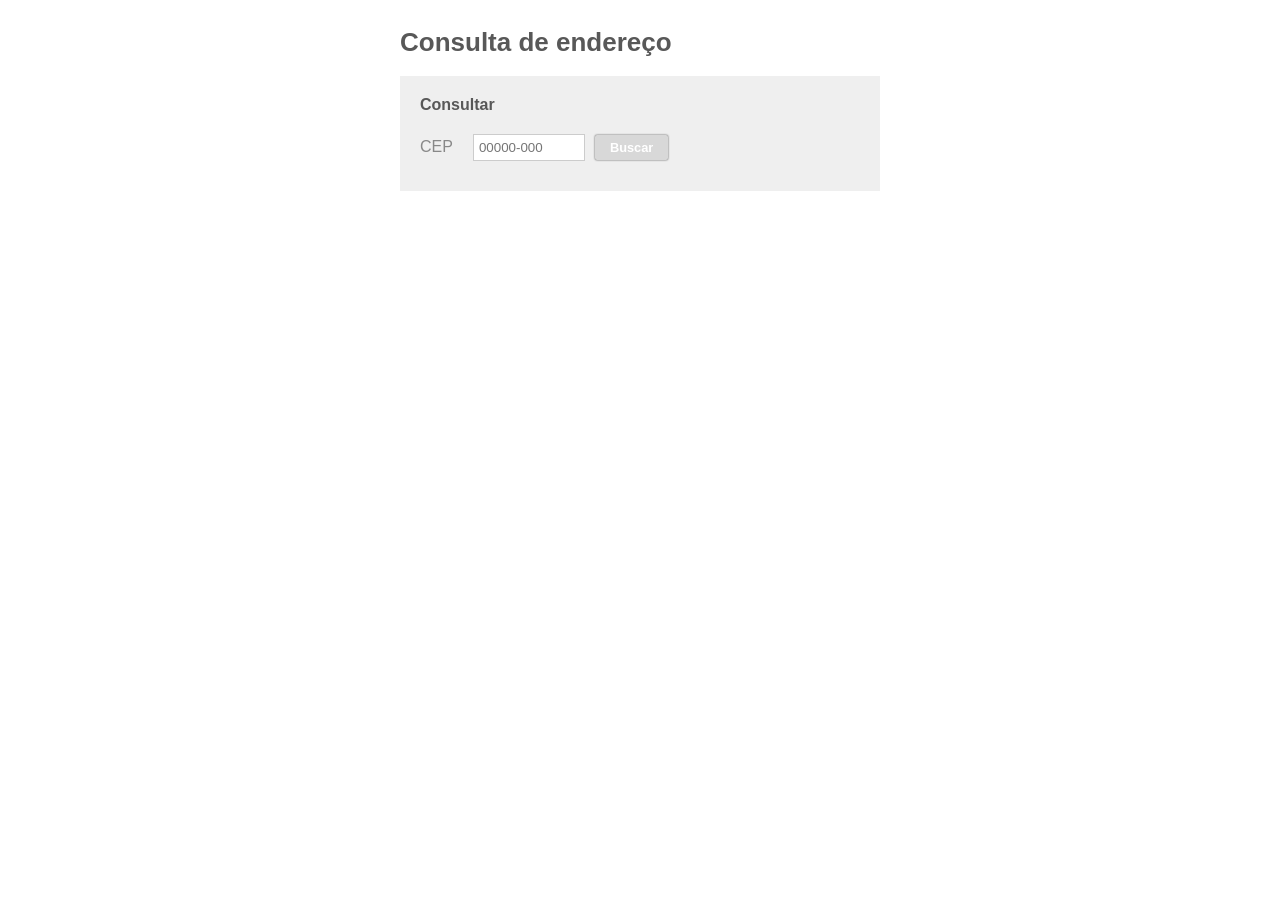
<file: luizalabs/index.html>
<!DOCTYPE html><html lang="en"><head><meta charset="utf-8"><meta name="viewport" content="width=device-width,initial-scale=1,shrink-to-fit=no"><meta name="theme-color" content="#000000"><link rel="manifest" href="/luizalabs/manifest.json"><link rel="shortcut icon" href="/luizalabs/favicon.ico"><title>Test Luiza Labs</title><link href="/luizalabs/static/css/main.134ca960.css" rel="stylesheet"></head><body><noscript>You need to enable JavaScript to run this app.</noscript><div id="root"></div><script type="text/javascript" src="/luizalabs/static/js/main.3a499882.js"></script></body></html>
</file>
<file: luizalabs/static/css/main.134ca960.css>
body{margin:0;padding:0;font-family:sans-serif}.panel .panel-header .panel-header-title{font-size:26px;font-weight:700}.address-search-panel{width:100%;max-width:500px;margin:auto;text-align:left;padding:10px;-webkit-box-sizing:border-box;box-sizing:border-box;color:#585858}.address-search-panel .address-search-bar{padding:20px;background-color:#efefef;margin:4px 0;color:#888}.address-search-panel .address-search-bar-title{margin:0 0 20px;font-weight:700;color:#585858}.address-search-panel .address-search-bar-form{margin:10px 0}.address-search-panel .address-search-bar-form label{margin-right:10px}.address-search-panel .address-search-bar-form input{border:1px solid #ccc;padding:5px;width:100px;margin:0 10px}.address-search-panel .address-search-bar-form button{color:#fff;background-color:#1f9fff;border:none;border-radius:2px;padding:5px 15px;font-size:.8em;font-weight:700;-webkit-box-shadow:0 0 2px 0 rgba(0,0,0,.75);box-shadow:0 0 2px 0 rgba(0,0,0,.75);cursor:pointer;-webkit-transition:background-color .3s;-o-transition:background-color .3s;transition:background-color .3s}.address-search-panel .address-search-bar-form button:hover{background-color:#3ac1ff}.address-search-panel .address-search-bar-form button:disabled{background-color:#d8d8d8;cursor:not-allowed}.address-search-panel .address-search-result{border:2px solid #efefef;margin:4px 0;position:relative}.address-search-panel .address-result-success{padding:20px}.address-search-panel .address-result-error{background-color:#ffffb8;padding:10px}.address-search-panel .address-result-error .error-msg{color:red}.address-search-panel .address-search-result .close-button{position:absolute;top:5px;right:10px;font-size:20px;padding:0;cursor:pointer;border:none;background-color:transparent;-webkit-transition:color .3s;-o-transition:color .3s;transition:color .3s;color:#fff;text-shadow:-1px 0 #363636,0 1px #363636,1px 0 #363636,0 -1px #363636;outline:none}.address-search-panel .address-search-result .close-button:hover{color:#ee4d4d}.address-search-panel .address-search-result .address-info{font-size:1em;margin:0 0 15px}.address-search-panel .address-search-result .address-info p{margin:5px 0}.address-search-panel .address-search-result .address-info .street{font-weight:700;font-size:1.3em}.address-search-panel .address-search-result .address-map-wrapper{height:300px}.address-search-panel .address-search-result .address-map-wrapper>div{width:100%;height:100%}/*!
 *  Font Awesome 4.7.0 by @davegandy - http://fontawesome.io - @fontawesome
 *  License - http://fontawesome.io/license (Font: SIL OFL 1.1, CSS: MIT License)
 */@font-face{font-family:FontAwesome;src:url(/luizalabs/static/media/fontawesome-webfont.674f50d2.eot);src:url(/luizalabs/static/media/fontawesome-webfont.674f50d2.eot?#iefix&v=4.7.0) format("embedded-opentype"),url(/luizalabs/static/media/fontawesome-webfont.af7ae505.woff2) format("woff2"),url(/luizalabs/static/media/fontawesome-webfont.fee66e71.woff) format("woff"),url(/luizalabs/static/media/fontawesome-webfont.b06871f2.ttf) format("truetype"),url(/luizalabs/static/media/fontawesome-webfont.912ec66d.svg#fontawesomeregular) format("svg");font-weight:400;font-style:normal}.fa{display:inline-block;font:normal normal normal 14px/1 FontAwesome;font-size:inherit;text-rendering:auto;-webkit-font-smoothing:antialiased;-moz-osx-font-smoothing:grayscale}.fa-lg{font-size:1.33333333em;line-height:.75em;vertical-align:-15%}.fa-2x{font-size:2em}.fa-3x{font-size:3em}.fa-4x{font-size:4em}.fa-5x{font-size:5em}.fa-fw{width:1.28571429em;text-align:center}.fa-ul{padding-left:0;margin-left:2.14285714em;list-style-type:none}.fa-ul>li{position:relative}.fa-li{position:absolute;left:-2.14285714em;width:2.14285714em;top:.14285714em;text-align:center}.fa-li.fa-lg{left:-1.85714286em}.fa-border{padding:.2em .25em .15em;border:.08em solid #eee;border-radius:.1em}.fa-pull-left{float:left}.fa-pull-right{float:right}.fa.fa-pull-left{margin-right:.3em}.fa.fa-pull-right{margin-left:.3em}.pull-right{float:right}.pull-left{float:left}.fa.pull-left{margin-right:.3em}.fa.pull-right{margin-left:.3em}.fa-spin{-webkit-animation:fa-spin 2s infinite linear;animation:fa-spin 2s infinite linear}.fa-pulse{-webkit-animation:fa-spin 1s infinite steps(8);animation:fa-spin 1s infinite steps(8)}@-webkit-keyframes fa-spin{0%{-webkit-transform:rotate(0deg);transform:rotate(0deg)}to{-webkit-transform:rotate(359deg);transform:rotate(359deg)}}@keyframes fa-spin{0%{-webkit-transform:rotate(0deg);transform:rotate(0deg)}to{-webkit-transform:rotate(359deg);transform:rotate(359deg)}}.fa-rotate-90{-ms-filter:"progid:DXImageTransform.Microsoft.BasicImage(rotation=1)";-webkit-transform:rotate(90deg);-ms-transform:rotate(90deg);transform:rotate(90deg)}.fa-rotate-180{-ms-filter:"progid:DXImageTransform.Microsoft.BasicImage(rotation=2)";-webkit-transform:rotate(180deg);-ms-transform:rotate(180deg);transform:rotate(180deg)}.fa-rotate-270{-ms-filter:"progid:DXImageTransform.Microsoft.BasicImage(rotation=3)";-webkit-transform:rotate(270deg);-ms-transform:rotate(270deg);transform:rotate(270deg)}.fa-flip-horizontal{-ms-filter:"progid:DXImageTransform.Microsoft.BasicImage(rotation=0, mirror=1)";-webkit-transform:scaleX(-1);-ms-transform:scaleX(-1);transform:scaleX(-1)}.fa-flip-vertical{-ms-filter:"progid:DXImageTransform.Microsoft.BasicImage(rotation=2, mirror=1)";-webkit-transform:scaleY(-1);-ms-transform:scaleY(-1);transform:scaleY(-1)}:root .fa-flip-horizontal,:root .fa-flip-vertical,:root .fa-rotate-90,:root .fa-rotate-180,:root .fa-rotate-270{-webkit-filter:none;filter:none}.fa-stack{position:relative;display:inline-block;width:2em;height:2em;line-height:2em;vertical-align:middle}.fa-stack-1x,.fa-stack-2x{position:absolute;left:0;width:100%;text-align:center}.fa-stack-1x{line-height:inherit}.fa-stack-2x{font-size:2em}.fa-inverse{color:#fff}.fa-glass:before{content:"\F000"}.fa-music:before{content:"\F001"}.fa-search:before{content:"\F002"}.fa-envelope-o:before{content:"\F003"}.fa-heart:before{content:"\F004"}.fa-star:before{content:"\F005"}.fa-star-o:before{content:"\F006"}.fa-user:before{content:"\F007"}.fa-film:before{content:"\F008"}.fa-th-large:before{content:"\F009"}.fa-th:before{content:"\F00A"}.fa-th-list:before{content:"\F00B"}.fa-check:before{content:"\F00C"}.fa-close:before,.fa-remove:before,.fa-times:before{content:"\F00D"}.fa-search-plus:before{content:"\F00E"}.fa-search-minus:before{content:"\F010"}.fa-power-off:before{content:"\F011"}.fa-signal:before{content:"\F012"}.fa-cog:before,.fa-gear:before{content:"\F013"}.fa-trash-o:before{content:"\F014"}.fa-home:before{content:"\F015"}.fa-file-o:before{content:"\F016"}.fa-clock-o:before{content:"\F017"}.fa-road:before{content:"\F018"}.fa-download:before{content:"\F019"}.fa-arrow-circle-o-down:before{content:"\F01A"}.fa-arrow-circle-o-up:before{content:"\F01B"}.fa-inbox:before{content:"\F01C"}.fa-play-circle-o:before{content:"\F01D"}.fa-repeat:before,.fa-rotate-right:before{content:"\F01E"}.fa-refresh:before{content:"\F021"}.fa-list-alt:before{content:"\F022"}.fa-lock:before{content:"\F023"}.fa-flag:before{content:"\F024"}.fa-headphones:before{content:"\F025"}.fa-volume-off:before{content:"\F026"}.fa-volume-down:before{content:"\F027"}.fa-volume-up:before{content:"\F028"}.fa-qrcode:before{content:"\F029"}.fa-barcode:before{content:"\F02A"}.fa-tag:before{content:"\F02B"}.fa-tags:before{content:"\F02C"}.fa-book:before{content:"\F02D"}.fa-bookmark:before{content:"\F02E"}.fa-print:before{content:"\F02F"}.fa-camera:before{content:"\F030"}.fa-font:before{content:"\F031"}.fa-bold:before{content:"\F032"}.fa-italic:before{content:"\F033"}.fa-text-height:before{content:"\F034"}.fa-text-width:before{content:"\F035"}.fa-align-left:before{content:"\F036"}.fa-align-center:before{content:"\F037"}.fa-align-right:before{content:"\F038"}.fa-align-justify:before{content:"\F039"}.fa-list:before{content:"\F03A"}.fa-dedent:before,.fa-outdent:before{content:"\F03B"}.fa-indent:before{content:"\F03C"}.fa-video-camera:before{content:"\F03D"}.fa-image:before,.fa-photo:before,.fa-picture-o:before{content:"\F03E"}.fa-pencil:before{content:"\F040"}.fa-map-marker:before{content:"\F041"}.fa-adjust:before{content:"\F042"}.fa-tint:before{content:"\F043"}.fa-edit:before,.fa-pencil-square-o:before{content:"\F044"}.fa-share-square-o:before{content:"\F045"}.fa-check-square-o:before{content:"\F046"}.fa-arrows:before{content:"\F047"}.fa-step-backward:before{content:"\F048"}.fa-fast-backward:before{content:"\F049"}.fa-backward:before{content:"\F04A"}.fa-play:before{content:"\F04B"}.fa-pause:before{content:"\F04C"}.fa-stop:before{content:"\F04D"}.fa-forward:before{content:"\F04E"}.fa-fast-forward:before{content:"\F050"}.fa-step-forward:before{content:"\F051"}.fa-eject:before{content:"\F052"}.fa-chevron-left:before{content:"\F053"}.fa-chevron-right:before{content:"\F054"}.fa-plus-circle:before{content:"\F055"}.fa-minus-circle:before{content:"\F056"}.fa-times-circle:before{content:"\F057"}.fa-check-circle:before{content:"\F058"}.fa-question-circle:before{content:"\F059"}.fa-info-circle:before{content:"\F05A"}.fa-crosshairs:before{content:"\F05B"}.fa-times-circle-o:before{content:"\F05C"}.fa-check-circle-o:before{content:"\F05D"}.fa-ban:before{content:"\F05E"}.fa-arrow-left:before{content:"\F060"}.fa-arrow-right:before{content:"\F061"}.fa-arrow-up:before{content:"\F062"}.fa-arrow-down:before{content:"\F063"}.fa-mail-forward:before,.fa-share:before{content:"\F064"}.fa-expand:before{content:"\F065"}.fa-compress:before{content:"\F066"}.fa-plus:before{content:"\F067"}.fa-minus:before{content:"\F068"}.fa-asterisk:before{content:"\F069"}.fa-exclamation-circle:before{content:"\F06A"}.fa-gift:before{content:"\F06B"}.fa-leaf:before{content:"\F06C"}.fa-fire:before{content:"\F06D"}.fa-eye:before{content:"\F06E"}.fa-eye-slash:before{content:"\F070"}.fa-exclamation-triangle:before,.fa-warning:before{content:"\F071"}.fa-plane:before{content:"\F072"}.fa-calendar:before{content:"\F073"}.fa-random:before{content:"\F074"}.fa-comment:before{content:"\F075"}.fa-magnet:before{content:"\F076"}.fa-chevron-up:before{content:"\F077"}.fa-chevron-down:before{content:"\F078"}.fa-retweet:before{content:"\F079"}.fa-shopping-cart:before{content:"\F07A"}.fa-folder:before{content:"\F07B"}.fa-folder-open:before{content:"\F07C"}.fa-arrows-v:before{content:"\F07D"}.fa-arrows-h:before{content:"\F07E"}.fa-bar-chart-o:before,.fa-bar-chart:before{content:"\F080"}.fa-twitter-square:before{content:"\F081"}.fa-facebook-square:before{content:"\F082"}.fa-camera-retro:before{content:"\F083"}.fa-key:before{content:"\F084"}.fa-cogs:before,.fa-gears:before{content:"\F085"}.fa-comments:before{content:"\F086"}.fa-thumbs-o-up:before{content:"\F087"}.fa-thumbs-o-down:before{content:"\F088"}.fa-star-half:before{content:"\F089"}.fa-heart-o:before{content:"\F08A"}.fa-sign-out:before{content:"\F08B"}.fa-linkedin-square:before{content:"\F08C"}.fa-thumb-tack:before{content:"\F08D"}.fa-external-link:before{content:"\F08E"}.fa-sign-in:before{content:"\F090"}.fa-trophy:before{content:"\F091"}.fa-github-square:before{content:"\F092"}.fa-upload:before{content:"\F093"}.fa-lemon-o:before{content:"\F094"}.fa-phone:before{content:"\F095"}.fa-square-o:before{content:"\F096"}.fa-bookmark-o:before{content:"\F097"}.fa-phone-square:before{content:"\F098"}.fa-twitter:before{content:"\F099"}.fa-facebook-f:before,.fa-facebook:before{content:"\F09A"}.fa-github:before{content:"\F09B"}.fa-unlock:before{content:"\F09C"}.fa-credit-card:before{content:"\F09D"}.fa-feed:before,.fa-rss:before{content:"\F09E"}.fa-hdd-o:before{content:"\F0A0"}.fa-bullhorn:before{content:"\F0A1"}.fa-bell:before{content:"\F0F3"}.fa-certificate:before{content:"\F0A3"}.fa-hand-o-right:before{content:"\F0A4"}.fa-hand-o-left:before{content:"\F0A5"}.fa-hand-o-up:before{content:"\F0A6"}.fa-hand-o-down:before{content:"\F0A7"}.fa-arrow-circle-left:before{content:"\F0A8"}.fa-arrow-circle-right:before{content:"\F0A9"}.fa-arrow-circle-up:before{content:"\F0AA"}.fa-arrow-circle-down:before{content:"\F0AB"}.fa-globe:before{content:"\F0AC"}.fa-wrench:before{content:"\F0AD"}.fa-tasks:before{content:"\F0AE"}.fa-filter:before{content:"\F0B0"}.fa-briefcase:before{content:"\F0B1"}.fa-arrows-alt:before{content:"\F0B2"}.fa-group:before,.fa-users:before{content:"\F0C0"}.fa-chain:before,.fa-link:before{content:"\F0C1"}.fa-cloud:before{content:"\F0C2"}.fa-flask:before{content:"\F0C3"}.fa-cut:before,.fa-scissors:before{content:"\F0C4"}.fa-copy:before,.fa-files-o:before{content:"\F0C5"}.fa-paperclip:before{content:"\F0C6"}.fa-floppy-o:before,.fa-save:before{content:"\F0C7"}.fa-square:before{content:"\F0C8"}.fa-bars:before,.fa-navicon:before,.fa-reorder:before{content:"\F0C9"}.fa-list-ul:before{content:"\F0CA"}.fa-list-ol:before{content:"\F0CB"}.fa-strikethrough:before{content:"\F0CC"}.fa-underline:before{content:"\F0CD"}.fa-table:before{content:"\F0CE"}.fa-magic:before{content:"\F0D0"}.fa-truck:before{content:"\F0D1"}.fa-pinterest:before{content:"\F0D2"}.fa-pinterest-square:before{content:"\F0D3"}.fa-google-plus-square:before{content:"\F0D4"}.fa-google-plus:before{content:"\F0D5"}.fa-money:before{content:"\F0D6"}.fa-caret-down:before{content:"\F0D7"}.fa-caret-up:before{content:"\F0D8"}.fa-caret-left:before{content:"\F0D9"}.fa-caret-right:before{content:"\F0DA"}.fa-columns:before{content:"\F0DB"}.fa-sort:before,.fa-unsorted:before{content:"\F0DC"}.fa-sort-desc:before,.fa-sort-down:before{content:"\F0DD"}.fa-sort-asc:before,.fa-sort-up:before{content:"\F0DE"}.fa-envelope:before{content:"\F0E0"}.fa-linkedin:before{content:"\F0E1"}.fa-rotate-left:before,.fa-undo:before{content:"\F0E2"}.fa-gavel:before,.fa-legal:before{content:"\F0E3"}.fa-dashboard:before,.fa-tachometer:before{content:"\F0E4"}.fa-comment-o:before{content:"\F0E5"}.fa-comments-o:before{content:"\F0E6"}.fa-bolt:before,.fa-flash:before{content:"\F0E7"}.fa-sitemap:before{content:"\F0E8"}.fa-umbrella:before{content:"\F0E9"}.fa-clipboard:before,.fa-paste:before{content:"\F0EA"}.fa-lightbulb-o:before{content:"\F0EB"}.fa-exchange:before{content:"\F0EC"}.fa-cloud-download:before{content:"\F0ED"}.fa-cloud-upload:before{content:"\F0EE"}.fa-user-md:before{content:"\F0F0"}.fa-stethoscope:before{content:"\F0F1"}.fa-suitcase:before{content:"\F0F2"}.fa-bell-o:before{content:"\F0A2"}.fa-coffee:before{content:"\F0F4"}.fa-cutlery:before{content:"\F0F5"}.fa-file-text-o:before{content:"\F0F6"}.fa-building-o:before{content:"\F0F7"}.fa-hospital-o:before{content:"\F0F8"}.fa-ambulance:before{content:"\F0F9"}.fa-medkit:before{content:"\F0FA"}.fa-fighter-jet:before{content:"\F0FB"}.fa-beer:before{content:"\F0FC"}.fa-h-square:before{content:"\F0FD"}.fa-plus-square:before{content:"\F0FE"}.fa-angle-double-left:before{content:"\F100"}.fa-angle-double-right:before{content:"\F101"}.fa-angle-double-up:before{content:"\F102"}.fa-angle-double-down:before{content:"\F103"}.fa-angle-left:before{content:"\F104"}.fa-angle-right:before{content:"\F105"}.fa-angle-up:before{content:"\F106"}.fa-angle-down:before{content:"\F107"}.fa-desktop:before{content:"\F108"}.fa-laptop:before{content:"\F109"}.fa-tablet:before{content:"\F10A"}.fa-mobile-phone:before,.fa-mobile:before{content:"\F10B"}.fa-circle-o:before{content:"\F10C"}.fa-quote-left:before{content:"\F10D"}.fa-quote-right:before{content:"\F10E"}.fa-spinner:before{content:"\F110"}.fa-circle:before{content:"\F111"}.fa-mail-reply:before,.fa-reply:before{content:"\F112"}.fa-github-alt:before{content:"\F113"}.fa-folder-o:before{content:"\F114"}.fa-folder-open-o:before{content:"\F115"}.fa-smile-o:before{content:"\F118"}.fa-frown-o:before{content:"\F119"}.fa-meh-o:before{content:"\F11A"}.fa-gamepad:before{content:"\F11B"}.fa-keyboard-o:before{content:"\F11C"}.fa-flag-o:before{content:"\F11D"}.fa-flag-checkered:before{content:"\F11E"}.fa-terminal:before{content:"\F120"}.fa-code:before{content:"\F121"}.fa-mail-reply-all:before,.fa-reply-all:before{content:"\F122"}.fa-star-half-empty:before,.fa-star-half-full:before,.fa-star-half-o:before{content:"\F123"}.fa-location-arrow:before{content:"\F124"}.fa-crop:before{content:"\F125"}.fa-code-fork:before{content:"\F126"}.fa-chain-broken:before,.fa-unlink:before{content:"\F127"}.fa-question:before{content:"\F128"}.fa-info:before{content:"\F129"}.fa-exclamation:before{content:"\F12A"}.fa-superscript:before{content:"\F12B"}.fa-subscript:before{content:"\F12C"}.fa-eraser:before{content:"\F12D"}.fa-puzzle-piece:before{content:"\F12E"}.fa-microphone:before{content:"\F130"}.fa-microphone-slash:before{content:"\F131"}.fa-shield:before{content:"\F132"}.fa-calendar-o:before{content:"\F133"}.fa-fire-extinguisher:before{content:"\F134"}.fa-rocket:before{content:"\F135"}.fa-maxcdn:before{content:"\F136"}.fa-chevron-circle-left:before{content:"\F137"}.fa-chevron-circle-right:before{content:"\F138"}.fa-chevron-circle-up:before{content:"\F139"}.fa-chevron-circle-down:before{content:"\F13A"}.fa-html5:before{content:"\F13B"}.fa-css3:before{content:"\F13C"}.fa-anchor:before{content:"\F13D"}.fa-unlock-alt:before{content:"\F13E"}.fa-bullseye:before{content:"\F140"}.fa-ellipsis-h:before{content:"\F141"}.fa-ellipsis-v:before{content:"\F142"}.fa-rss-square:before{content:"\F143"}.fa-play-circle:before{content:"\F144"}.fa-ticket:before{content:"\F145"}.fa-minus-square:before{content:"\F146"}.fa-minus-square-o:before{content:"\F147"}.fa-level-up:before{content:"\F148"}.fa-level-down:before{content:"\F149"}.fa-check-square:before{content:"\F14A"}.fa-pencil-square:before{content:"\F14B"}.fa-external-link-square:before{content:"\F14C"}.fa-share-square:before{content:"\F14D"}.fa-compass:before{content:"\F14E"}.fa-caret-square-o-down:before,.fa-toggle-down:before{content:"\F150"}.fa-caret-square-o-up:before,.fa-toggle-up:before{content:"\F151"}.fa-caret-square-o-right:before,.fa-toggle-right:before{content:"\F152"}.fa-eur:before,.fa-euro:before{content:"\F153"}.fa-gbp:before{content:"\F154"}.fa-dollar:before,.fa-usd:before{content:"\F155"}.fa-inr:before,.fa-rupee:before{content:"\F156"}.fa-cny:before,.fa-jpy:before,.fa-rmb:before,.fa-yen:before{content:"\F157"}.fa-rouble:before,.fa-rub:before,.fa-ruble:before{content:"\F158"}.fa-krw:before,.fa-won:before{content:"\F159"}.fa-bitcoin:before,.fa-btc:before{content:"\F15A"}.fa-file:before{content:"\F15B"}.fa-file-text:before{content:"\F15C"}.fa-sort-alpha-asc:before{content:"\F15D"}.fa-sort-alpha-desc:before{content:"\F15E"}.fa-sort-amount-asc:before{content:"\F160"}.fa-sort-amount-desc:before{content:"\F161"}.fa-sort-numeric-asc:before{content:"\F162"}.fa-sort-numeric-desc:before{content:"\F163"}.fa-thumbs-up:before{content:"\F164"}.fa-thumbs-down:before{content:"\F165"}.fa-youtube-square:before{content:"\F166"}.fa-youtube:before{content:"\F167"}.fa-xing:before{content:"\F168"}.fa-xing-square:before{content:"\F169"}.fa-youtube-play:before{content:"\F16A"}.fa-dropbox:before{content:"\F16B"}.fa-stack-overflow:before{content:"\F16C"}.fa-instagram:before{content:"\F16D"}.fa-flickr:before{content:"\F16E"}.fa-adn:before{content:"\F170"}.fa-bitbucket:before{content:"\F171"}.fa-bitbucket-square:before{content:"\F172"}.fa-tumblr:before{content:"\F173"}.fa-tumblr-square:before{content:"\F174"}.fa-long-arrow-down:before{content:"\F175"}.fa-long-arrow-up:before{content:"\F176"}.fa-long-arrow-left:before{content:"\F177"}.fa-long-arrow-right:before{content:"\F178"}.fa-apple:before{content:"\F179"}.fa-windows:before{content:"\F17A"}.fa-android:before{content:"\F17B"}.fa-linux:before{content:"\F17C"}.fa-dribbble:before{content:"\F17D"}.fa-skype:before{content:"\F17E"}.fa-foursquare:before{content:"\F180"}.fa-trello:before{content:"\F181"}.fa-female:before{content:"\F182"}.fa-male:before{content:"\F183"}.fa-gittip:before,.fa-gratipay:before{content:"\F184"}.fa-sun-o:before{content:"\F185"}.fa-moon-o:before{content:"\F186"}.fa-archive:before{content:"\F187"}.fa-bug:before{content:"\F188"}.fa-vk:before{content:"\F189"}.fa-weibo:before{content:"\F18A"}.fa-renren:before{content:"\F18B"}.fa-pagelines:before{content:"\F18C"}.fa-stack-exchange:before{content:"\F18D"}.fa-arrow-circle-o-right:before{content:"\F18E"}.fa-arrow-circle-o-left:before{content:"\F190"}.fa-caret-square-o-left:before,.fa-toggle-left:before{content:"\F191"}.fa-dot-circle-o:before{content:"\F192"}.fa-wheelchair:before{content:"\F193"}.fa-vimeo-square:before{content:"\F194"}.fa-try:before,.fa-turkish-lira:before{content:"\F195"}.fa-plus-square-o:before{content:"\F196"}.fa-space-shuttle:before{content:"\F197"}.fa-slack:before{content:"\F198"}.fa-envelope-square:before{content:"\F199"}.fa-wordpress:before{content:"\F19A"}.fa-openid:before{content:"\F19B"}.fa-bank:before,.fa-institution:before,.fa-university:before{content:"\F19C"}.fa-graduation-cap:before,.fa-mortar-board:before{content:"\F19D"}.fa-yahoo:before{content:"\F19E"}.fa-google:before{content:"\F1A0"}.fa-reddit:before{content:"\F1A1"}.fa-reddit-square:before{content:"\F1A2"}.fa-stumbleupon-circle:before{content:"\F1A3"}.fa-stumbleupon:before{content:"\F1A4"}.fa-delicious:before{content:"\F1A5"}.fa-digg:before{content:"\F1A6"}.fa-pied-piper-pp:before{content:"\F1A7"}.fa-pied-piper-alt:before{content:"\F1A8"}.fa-drupal:before{content:"\F1A9"}.fa-joomla:before{content:"\F1AA"}.fa-language:before{content:"\F1AB"}.fa-fax:before{content:"\F1AC"}.fa-building:before{content:"\F1AD"}.fa-child:before{content:"\F1AE"}.fa-paw:before{content:"\F1B0"}.fa-spoon:before{content:"\F1B1"}.fa-cube:before{content:"\F1B2"}.fa-cubes:before{content:"\F1B3"}.fa-behance:before{content:"\F1B4"}.fa-behance-square:before{content:"\F1B5"}.fa-steam:before{content:"\F1B6"}.fa-steam-square:before{content:"\F1B7"}.fa-recycle:before{content:"\F1B8"}.fa-automobile:before,.fa-car:before{content:"\F1B9"}.fa-cab:before,.fa-taxi:before{content:"\F1BA"}.fa-tree:before{content:"\F1BB"}.fa-spotify:before{content:"\F1BC"}.fa-deviantart:before{content:"\F1BD"}.fa-soundcloud:before{content:"\F1BE"}.fa-database:before{content:"\F1C0"}.fa-file-pdf-o:before{content:"\F1C1"}.fa-file-word-o:before{content:"\F1C2"}.fa-file-excel-o:before{content:"\F1C3"}.fa-file-powerpoint-o:before{content:"\F1C4"}.fa-file-image-o:before,.fa-file-photo-o:before,.fa-file-picture-o:before{content:"\F1C5"}.fa-file-archive-o:before,.fa-file-zip-o:before{content:"\F1C6"}.fa-file-audio-o:before,.fa-file-sound-o:before{content:"\F1C7"}.fa-file-movie-o:before,.fa-file-video-o:before{content:"\F1C8"}.fa-file-code-o:before{content:"\F1C9"}.fa-vine:before{content:"\F1CA"}.fa-codepen:before{content:"\F1CB"}.fa-jsfiddle:before{content:"\F1CC"}.fa-life-bouy:before,.fa-life-buoy:before,.fa-life-ring:before,.fa-life-saver:before,.fa-support:before{content:"\F1CD"}.fa-circle-o-notch:before{content:"\F1CE"}.fa-ra:before,.fa-rebel:before,.fa-resistance:before{content:"\F1D0"}.fa-empire:before,.fa-ge:before{content:"\F1D1"}.fa-git-square:before{content:"\F1D2"}.fa-git:before{content:"\F1D3"}.fa-hacker-news:before,.fa-y-combinator-square:before,.fa-yc-square:before{content:"\F1D4"}.fa-tencent-weibo:before{content:"\F1D5"}.fa-qq:before{content:"\F1D6"}.fa-wechat:before,.fa-weixin:before{content:"\F1D7"}.fa-paper-plane:before,.fa-send:before{content:"\F1D8"}.fa-paper-plane-o:before,.fa-send-o:before{content:"\F1D9"}.fa-history:before{content:"\F1DA"}.fa-circle-thin:before{content:"\F1DB"}.fa-header:before{content:"\F1DC"}.fa-paragraph:before{content:"\F1DD"}.fa-sliders:before{content:"\F1DE"}.fa-share-alt:before{content:"\F1E0"}.fa-share-alt-square:before{content:"\F1E1"}.fa-bomb:before{content:"\F1E2"}.fa-futbol-o:before,.fa-soccer-ball-o:before{content:"\F1E3"}.fa-tty:before{content:"\F1E4"}.fa-binoculars:before{content:"\F1E5"}.fa-plug:before{content:"\F1E6"}.fa-slideshare:before{content:"\F1E7"}.fa-twitch:before{content:"\F1E8"}.fa-yelp:before{content:"\F1E9"}.fa-newspaper-o:before{content:"\F1EA"}.fa-wifi:before{content:"\F1EB"}.fa-calculator:before{content:"\F1EC"}.fa-paypal:before{content:"\F1ED"}.fa-google-wallet:before{content:"\F1EE"}.fa-cc-visa:before{content:"\F1F0"}.fa-cc-mastercard:before{content:"\F1F1"}.fa-cc-discover:before{content:"\F1F2"}.fa-cc-amex:before{content:"\F1F3"}.fa-cc-paypal:before{content:"\F1F4"}.fa-cc-stripe:before{content:"\F1F5"}.fa-bell-slash:before{content:"\F1F6"}.fa-bell-slash-o:before{content:"\F1F7"}.fa-trash:before{content:"\F1F8"}.fa-copyright:before{content:"\F1F9"}.fa-at:before{content:"\F1FA"}.fa-eyedropper:before{content:"\F1FB"}.fa-paint-brush:before{content:"\F1FC"}.fa-birthday-cake:before{content:"\F1FD"}.fa-area-chart:before{content:"\F1FE"}.fa-pie-chart:before{content:"\F200"}.fa-line-chart:before{content:"\F201"}.fa-lastfm:before{content:"\F202"}.fa-lastfm-square:before{content:"\F203"}.fa-toggle-off:before{content:"\F204"}.fa-toggle-on:before{content:"\F205"}.fa-bicycle:before{content:"\F206"}.fa-bus:before{content:"\F207"}.fa-ioxhost:before{content:"\F208"}.fa-angellist:before{content:"\F209"}.fa-cc:before{content:"\F20A"}.fa-ils:before,.fa-shekel:before,.fa-sheqel:before{content:"\F20B"}.fa-meanpath:before{content:"\F20C"}.fa-buysellads:before{content:"\F20D"}.fa-connectdevelop:before{content:"\F20E"}.fa-dashcube:before{content:"\F210"}.fa-forumbee:before{content:"\F211"}.fa-leanpub:before{content:"\F212"}.fa-sellsy:before{content:"\F213"}.fa-shirtsinbulk:before{content:"\F214"}.fa-simplybuilt:before{content:"\F215"}.fa-skyatlas:before{content:"\F216"}.fa-cart-plus:before{content:"\F217"}.fa-cart-arrow-down:before{content:"\F218"}.fa-diamond:before{content:"\F219"}.fa-ship:before{content:"\F21A"}.fa-user-secret:before{content:"\F21B"}.fa-motorcycle:before{content:"\F21C"}.fa-street-view:before{content:"\F21D"}.fa-heartbeat:before{content:"\F21E"}.fa-venus:before{content:"\F221"}.fa-mars:before{content:"\F222"}.fa-mercury:before{content:"\F223"}.fa-intersex:before,.fa-transgender:before{content:"\F224"}.fa-transgender-alt:before{content:"\F225"}.fa-venus-double:before{content:"\F226"}.fa-mars-double:before{content:"\F227"}.fa-venus-mars:before{content:"\F228"}.fa-mars-stroke:before{content:"\F229"}.fa-mars-stroke-v:before{content:"\F22A"}.fa-mars-stroke-h:before{content:"\F22B"}.fa-neuter:before{content:"\F22C"}.fa-genderless:before{content:"\F22D"}.fa-facebook-official:before{content:"\F230"}.fa-pinterest-p:before{content:"\F231"}.fa-whatsapp:before{content:"\F232"}.fa-server:before{content:"\F233"}.fa-user-plus:before{content:"\F234"}.fa-user-times:before{content:"\F235"}.fa-bed:before,.fa-hotel:before{content:"\F236"}.fa-viacoin:before{content:"\F237"}.fa-train:before{content:"\F238"}.fa-subway:before{content:"\F239"}.fa-medium:before{content:"\F23A"}.fa-y-combinator:before,.fa-yc:before{content:"\F23B"}.fa-optin-monster:before{content:"\F23C"}.fa-opencart:before{content:"\F23D"}.fa-expeditedssl:before{content:"\F23E"}.fa-battery-4:before,.fa-battery-full:before,.fa-battery:before{content:"\F240"}.fa-battery-3:before,.fa-battery-three-quarters:before{content:"\F241"}.fa-battery-2:before,.fa-battery-half:before{content:"\F242"}.fa-battery-1:before,.fa-battery-quarter:before{content:"\F243"}.fa-battery-0:before,.fa-battery-empty:before{content:"\F244"}.fa-mouse-pointer:before{content:"\F245"}.fa-i-cursor:before{content:"\F246"}.fa-object-group:before{content:"\F247"}.fa-object-ungroup:before{content:"\F248"}.fa-sticky-note:before{content:"\F249"}.fa-sticky-note-o:before{content:"\F24A"}.fa-cc-jcb:before{content:"\F24B"}.fa-cc-diners-club:before{content:"\F24C"}.fa-clone:before{content:"\F24D"}.fa-balance-scale:before{content:"\F24E"}.fa-hourglass-o:before{content:"\F250"}.fa-hourglass-1:before,.fa-hourglass-start:before{content:"\F251"}.fa-hourglass-2:before,.fa-hourglass-half:before{content:"\F252"}.fa-hourglass-3:before,.fa-hourglass-end:before{content:"\F253"}.fa-hourglass:before{content:"\F254"}.fa-hand-grab-o:before,.fa-hand-rock-o:before{content:"\F255"}.fa-hand-paper-o:before,.fa-hand-stop-o:before{content:"\F256"}.fa-hand-scissors-o:before{content:"\F257"}.fa-hand-lizard-o:before{content:"\F258"}.fa-hand-spock-o:before{content:"\F259"}.fa-hand-pointer-o:before{content:"\F25A"}.fa-hand-peace-o:before{content:"\F25B"}.fa-trademark:before{content:"\F25C"}.fa-registered:before{content:"\F25D"}.fa-creative-commons:before{content:"\F25E"}.fa-gg:before{content:"\F260"}.fa-gg-circle:before{content:"\F261"}.fa-tripadvisor:before{content:"\F262"}.fa-odnoklassniki:before{content:"\F263"}.fa-odnoklassniki-square:before{content:"\F264"}.fa-get-pocket:before{content:"\F265"}.fa-wikipedia-w:before{content:"\F266"}.fa-safari:before{content:"\F267"}.fa-chrome:before{content:"\F268"}.fa-firefox:before{content:"\F269"}.fa-opera:before{content:"\F26A"}.fa-internet-explorer:before{content:"\F26B"}.fa-television:before,.fa-tv:before{content:"\F26C"}.fa-contao:before{content:"\F26D"}.fa-500px:before{content:"\F26E"}.fa-amazon:before{content:"\F270"}.fa-calendar-plus-o:before{content:"\F271"}.fa-calendar-minus-o:before{content:"\F272"}.fa-calendar-times-o:before{content:"\F273"}.fa-calendar-check-o:before{content:"\F274"}.fa-industry:before{content:"\F275"}.fa-map-pin:before{content:"\F276"}.fa-map-signs:before{content:"\F277"}.fa-map-o:before{content:"\F278"}.fa-map:before{content:"\F279"}.fa-commenting:before{content:"\F27A"}.fa-commenting-o:before{content:"\F27B"}.fa-houzz:before{content:"\F27C"}.fa-vimeo:before{content:"\F27D"}.fa-black-tie:before{content:"\F27E"}.fa-fonticons:before{content:"\F280"}.fa-reddit-alien:before{content:"\F281"}.fa-edge:before{content:"\F282"}.fa-credit-card-alt:before{content:"\F283"}.fa-codiepie:before{content:"\F284"}.fa-modx:before{content:"\F285"}.fa-fort-awesome:before{content:"\F286"}.fa-usb:before{content:"\F287"}.fa-product-hunt:before{content:"\F288"}.fa-mixcloud:before{content:"\F289"}.fa-scribd:before{content:"\F28A"}.fa-pause-circle:before{content:"\F28B"}.fa-pause-circle-o:before{content:"\F28C"}.fa-stop-circle:before{content:"\F28D"}.fa-stop-circle-o:before{content:"\F28E"}.fa-shopping-bag:before{content:"\F290"}.fa-shopping-basket:before{content:"\F291"}.fa-hashtag:before{content:"\F292"}.fa-bluetooth:before{content:"\F293"}.fa-bluetooth-b:before{content:"\F294"}.fa-percent:before{content:"\F295"}.fa-gitlab:before{content:"\F296"}.fa-wpbeginner:before{content:"\F297"}.fa-wpforms:before{content:"\F298"}.fa-envira:before{content:"\F299"}.fa-universal-access:before{content:"\F29A"}.fa-wheelchair-alt:before{content:"\F29B"}.fa-question-circle-o:before{content:"\F29C"}.fa-blind:before{content:"\F29D"}.fa-audio-description:before{content:"\F29E"}.fa-volume-control-phone:before{content:"\F2A0"}.fa-braille:before{content:"\F2A1"}.fa-assistive-listening-systems:before{content:"\F2A2"}.fa-american-sign-language-interpreting:before,.fa-asl-interpreting:before{content:"\F2A3"}.fa-deaf:before,.fa-deafness:before,.fa-hard-of-hearing:before{content:"\F2A4"}.fa-glide:before{content:"\F2A5"}.fa-glide-g:before{content:"\F2A6"}.fa-sign-language:before,.fa-signing:before{content:"\F2A7"}.fa-low-vision:before{content:"\F2A8"}.fa-viadeo:before{content:"\F2A9"}.fa-viadeo-square:before{content:"\F2AA"}.fa-snapchat:before{content:"\F2AB"}.fa-snapchat-ghost:before{content:"\F2AC"}.fa-snapchat-square:before{content:"\F2AD"}.fa-pied-piper:before{content:"\F2AE"}.fa-first-order:before{content:"\F2B0"}.fa-yoast:before{content:"\F2B1"}.fa-themeisle:before{content:"\F2B2"}.fa-google-plus-circle:before,.fa-google-plus-official:before{content:"\F2B3"}.fa-fa:before,.fa-font-awesome:before{content:"\F2B4"}.fa-handshake-o:before{content:"\F2B5"}.fa-envelope-open:before{content:"\F2B6"}.fa-envelope-open-o:before{content:"\F2B7"}.fa-linode:before{content:"\F2B8"}.fa-address-book:before{content:"\F2B9"}.fa-address-book-o:before{content:"\F2BA"}.fa-address-card:before,.fa-vcard:before{content:"\F2BB"}.fa-address-card-o:before,.fa-vcard-o:before{content:"\F2BC"}.fa-user-circle:before{content:"\F2BD"}.fa-user-circle-o:before{content:"\F2BE"}.fa-user-o:before{content:"\F2C0"}.fa-id-badge:before{content:"\F2C1"}.fa-drivers-license:before,.fa-id-card:before{content:"\F2C2"}.fa-drivers-license-o:before,.fa-id-card-o:before{content:"\F2C3"}.fa-quora:before{content:"\F2C4"}.fa-free-code-camp:before{content:"\F2C5"}.fa-telegram:before{content:"\F2C6"}.fa-thermometer-4:before,.fa-thermometer-full:before,.fa-thermometer:before{content:"\F2C7"}.fa-thermometer-3:before,.fa-thermometer-three-quarters:before{content:"\F2C8"}.fa-thermometer-2:before,.fa-thermometer-half:before{content:"\F2C9"}.fa-thermometer-1:before,.fa-thermometer-quarter:before{content:"\F2CA"}.fa-thermometer-0:before,.fa-thermometer-empty:before{content:"\F2CB"}.fa-shower:before{content:"\F2CC"}.fa-bath:before,.fa-bathtub:before,.fa-s15:before{content:"\F2CD"}.fa-podcast:before{content:"\F2CE"}.fa-window-maximize:before{content:"\F2D0"}.fa-window-minimize:before{content:"\F2D1"}.fa-window-restore:before{content:"\F2D2"}.fa-times-rectangle:before,.fa-window-close:before{content:"\F2D3"}.fa-times-rectangle-o:before,.fa-window-close-o:before{content:"\F2D4"}.fa-bandcamp:before{content:"\F2D5"}.fa-grav:before{content:"\F2D6"}.fa-etsy:before{content:"\F2D7"}.fa-imdb:before{content:"\F2D8"}.fa-ravelry:before{content:"\F2D9"}.fa-eercast:before{content:"\F2DA"}.fa-microchip:before{content:"\F2DB"}.fa-snowflake-o:before{content:"\F2DC"}.fa-superpowers:before{content:"\F2DD"}.fa-wpexplorer:before{content:"\F2DE"}.fa-meetup:before{content:"\F2E0"}.sr-only{position:absolute;width:1px;height:1px;padding:0;margin:-1px;overflow:hidden;clip:rect(0,0,0,0);border:0}.sr-only-focusable:active,.sr-only-focusable:focus{position:static;width:auto;height:auto;margin:0;overflow:visible;clip:auto}
/*# sourceMappingURL=main.134ca960.css.map*/
</file>
